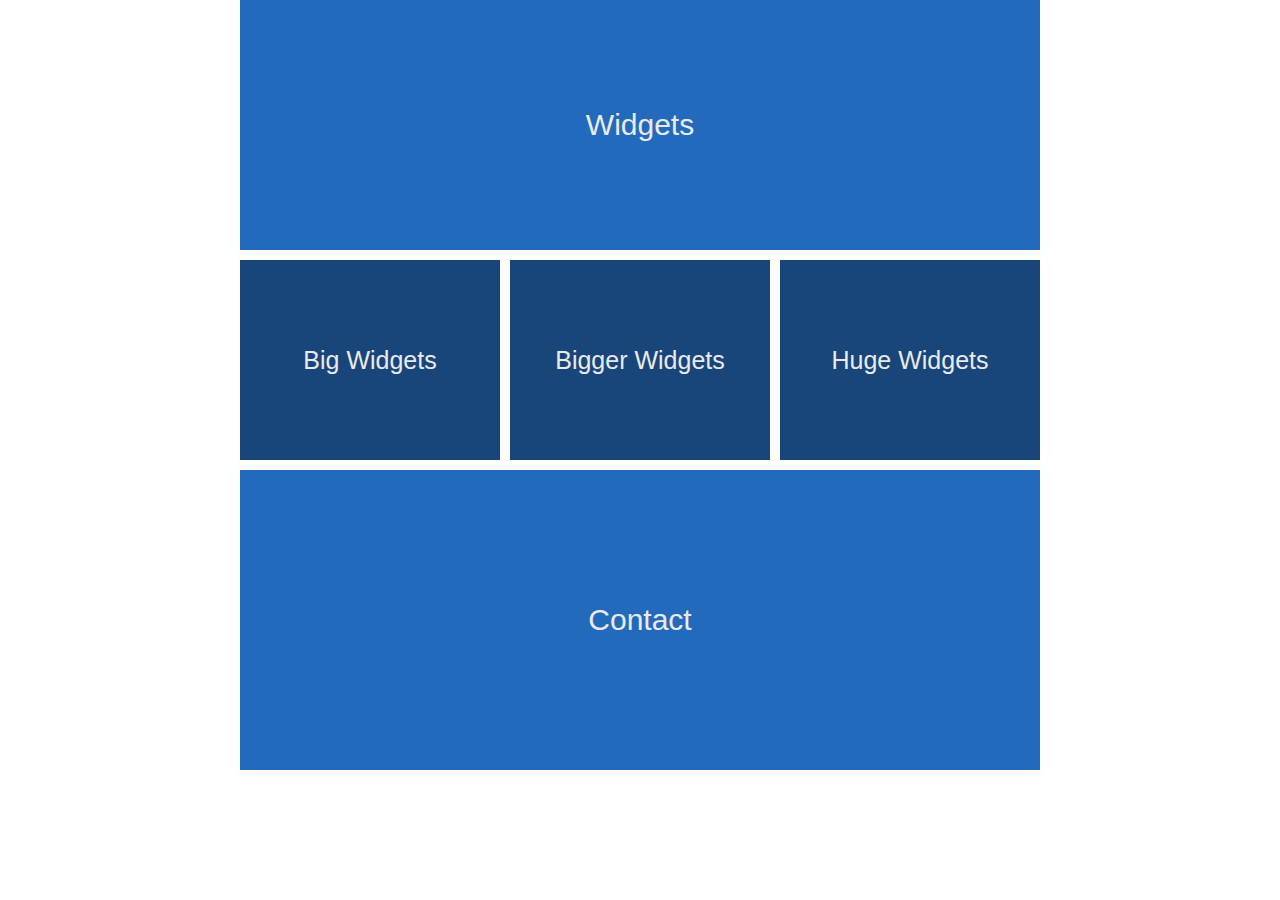
<file: lesson2/blue_blocks/index.html>
<!doctype html>
<html lang="en">
<head>
    <meta charset="UTF-8">
    <meta name="viewport"
          content="width=device-width, user-scalable=no, initial-scale=1.0, maximum-scale=1.0, minimum-scale=1.0">
    <meta http-equiv="X-UA-Compatible" content="ie=edge">
    <link rel="stylesheet" href="normalize.css">
    <link rel="stylesheet" href="main.css">
    <title>Blue Blocks</title>
</head>
<body>

<div class="container">

    <div class="header">
        <p class="headerDesc">Widgets</p>
    </div>

    <div class="content">

        <div class="block">
            <p class="blockDesc">Big Widgets</p>
        </div>
        <div class="block">
            <p class="blockDesc">Bigger Widgets</p>
        </div>
        <div class="block">
            <p class="blockDesc">Huge Widgets</p>
        </div>
    </div>

    <div class="footer">
        <p class="footerDesc">Contact</p>
    </div>

</div>


</body>
</html>
</file>
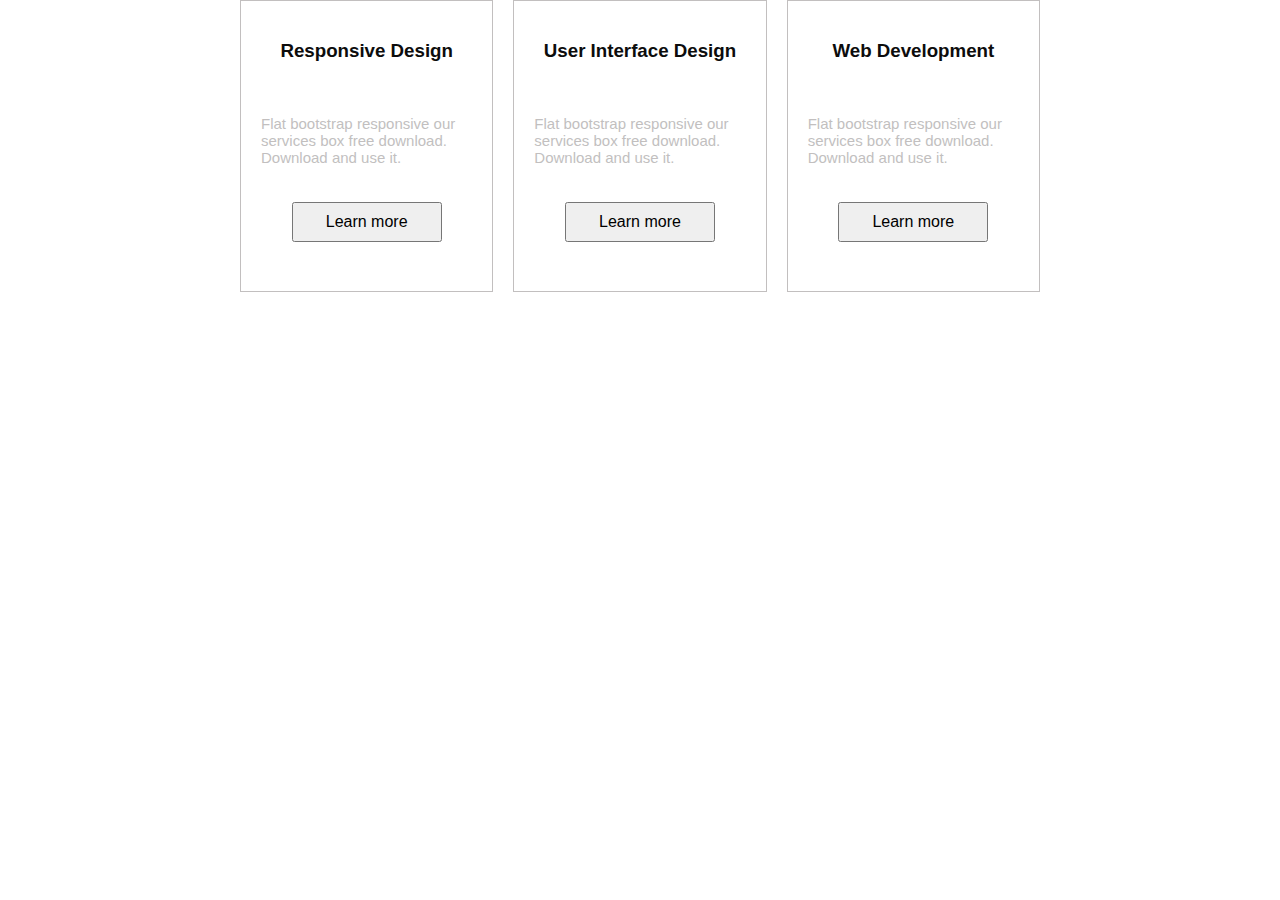
<file: lesson2/cards1/index.html>
<!doctype html>
<html lang="en">
<head>
    <meta charset="UTF-8">
    <meta name="viewport"
          content="width=device-width, user-scalable=no, initial-scale=1.0, maximum-scale=1.0, minimum-scale=1.0">
    <meta http-equiv="X-UA-Compatible" content="ie=edge">
    <link rel="stylesheet" href="normalize.css">
    <link rel="stylesheet" href="main.css">
    <title>Cards1</title>
</head>
<body>
<div class="container">

    <div class="card">

        <div class="carWrap">
            <h3 class="cardTitle">Responsive Design</h3>
            <p class="cardDesc">Flat bootstrap responsive our services box free download. Download and use it.</p>
            <button>Learn more</button>
        </div>
    </div>
    <div class="card">
        <div class="carWrap">
            <h3 class="cardTitle">User Interface Design</h3>
            <p class="cardDesc">Flat bootstrap responsive our services box free download. Download and use it.</p>
            <button>Learn more</button>
        </div>
    </div>

    <div class="card">
        <div class="carWrap">
            <h3 class="cardTitle">Web Development</h3>
            <p class="cardDesc">Flat bootstrap responsive our services box free download. Download and use it.</p>
            <button>Learn more</button>
        </div>
    </div>


</div>


</body>
</html>
</file>
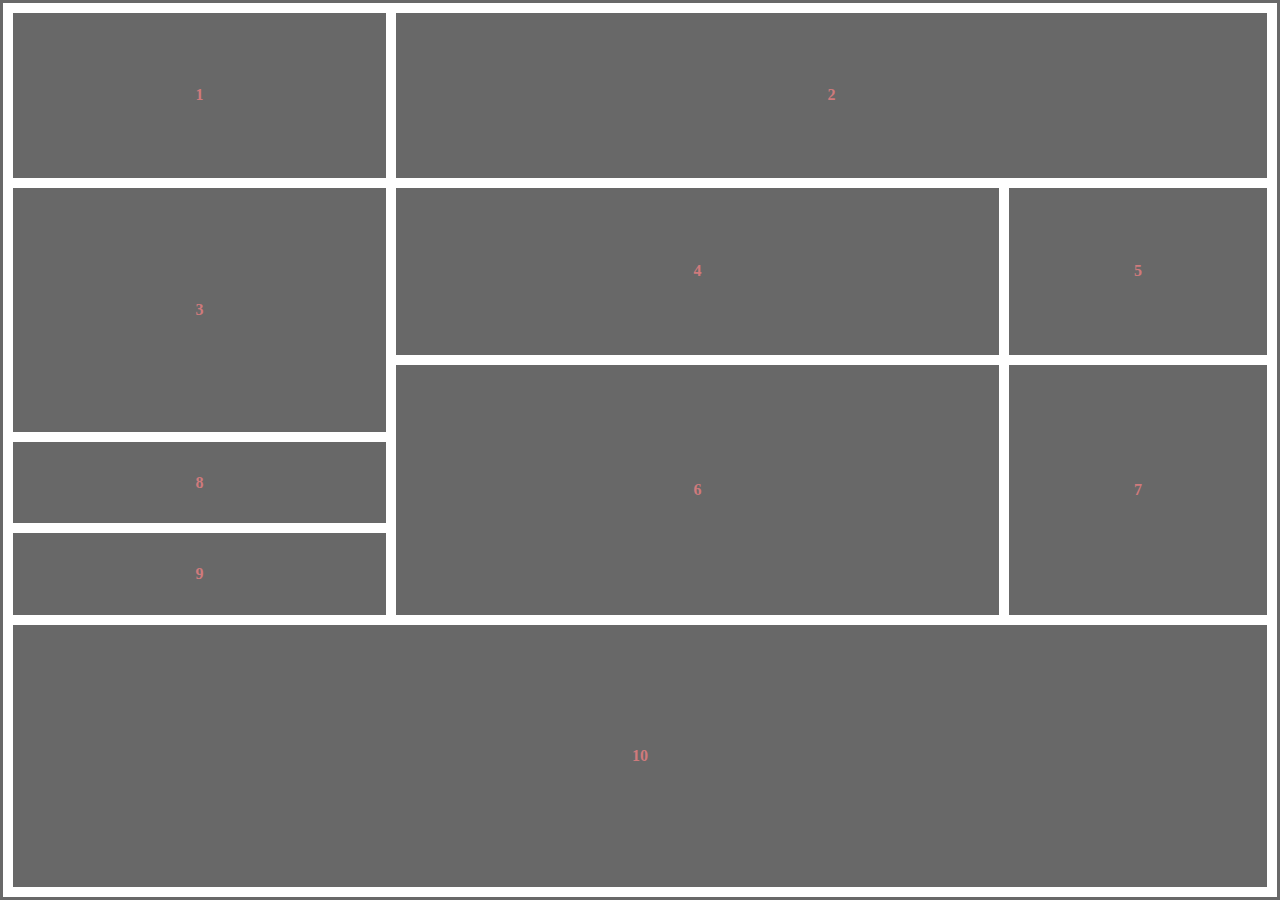
<file: lesson4/adv_mob_website/index.html>
<!doctype html>
<html lang="en">
<head>
    <meta charset="UTF-8">
    <meta name="viewport"
          content="width=device-width, user-scalable=no, initial-scale=1.0, maximum-scale=1.0, minimum-scale=1.0">
    <meta http-equiv="X-UA-Compatible" content="ie=edge">
    <link rel="stylesheet" href="normalize.css">
    <link rel="stylesheet" href="style.css">
    <link rel="stylesheet" href="media.css">

    <title>Mobile Website</title>

</head>

<body>

<div class="container">

    <div class="headerWrapper">
        <div class="logo bgDark font">1</div>
        <div class="header bgDark font">2</div>
    </div>

    <div class="navMedia bgDark font">3</div>

    <div class="content">

        <div class="sidebar">
            <div class="nav bgDark font">3</div>
            <div class="storeLocator bgDark font">8</div>
            <div class="tools bgDark font">9</div>
        </div>

        <div class="mainContent">

            <div class="mainContent_up">
                <div class="bathSectionIntro bgDark font">4</div>
                <div class="ad bgDark font">5</div>
            </div>

            <div class="mainContent_down">
                <div class="typesOfBath bgDark font">6</div>
                <div class="relatedProducts bgDark font">7</div>
            </div>

        </div>

    </div>

    <div class="footer bgDark font">10</div>

</div>


</body>
</html>
</file>
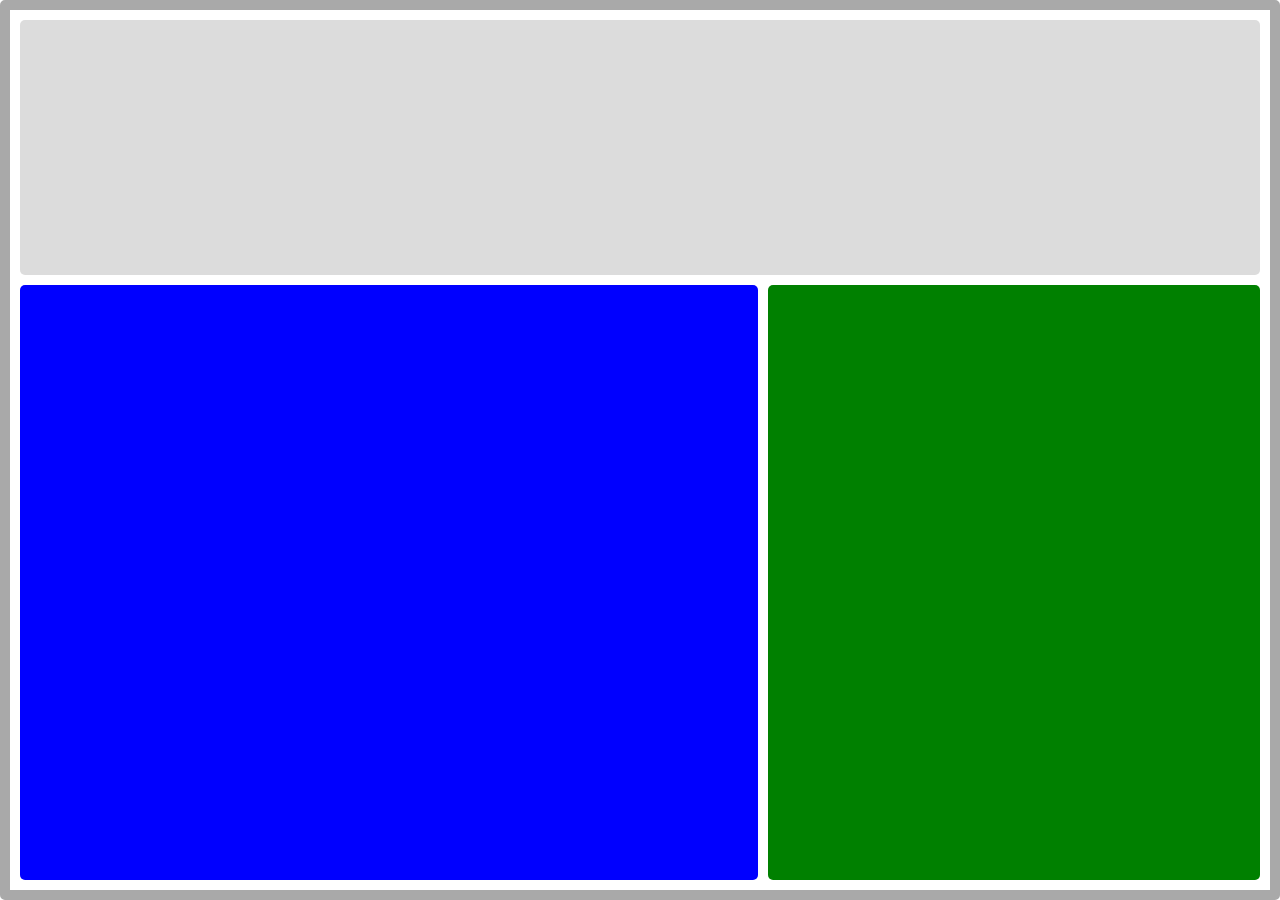
<file: lesson4/block1/index.html>
<!doctype html>
<html lang="en">
<head>
    <meta charset="UTF-8">
    <meta name="viewport"
          content="width=device-width, user-scalable=no, initial-scale=1.0, maximum-scale=1.0, minimum-scale=1.0">
    <meta http-equiv="X-UA-Compatible" content="ie=edge">
    <link rel="stylesheet" href="normalize.css">
    <link rel="stylesheet" href="style.css">
    <title>Block 1</title>
</head>
<body>

<div class="container">

    <div class="header"></div>

    <div class="main">

        <div class="content"></div>
        <div class="sidebar"></div>

    </div>

</div>

</body>
</html>
</file>
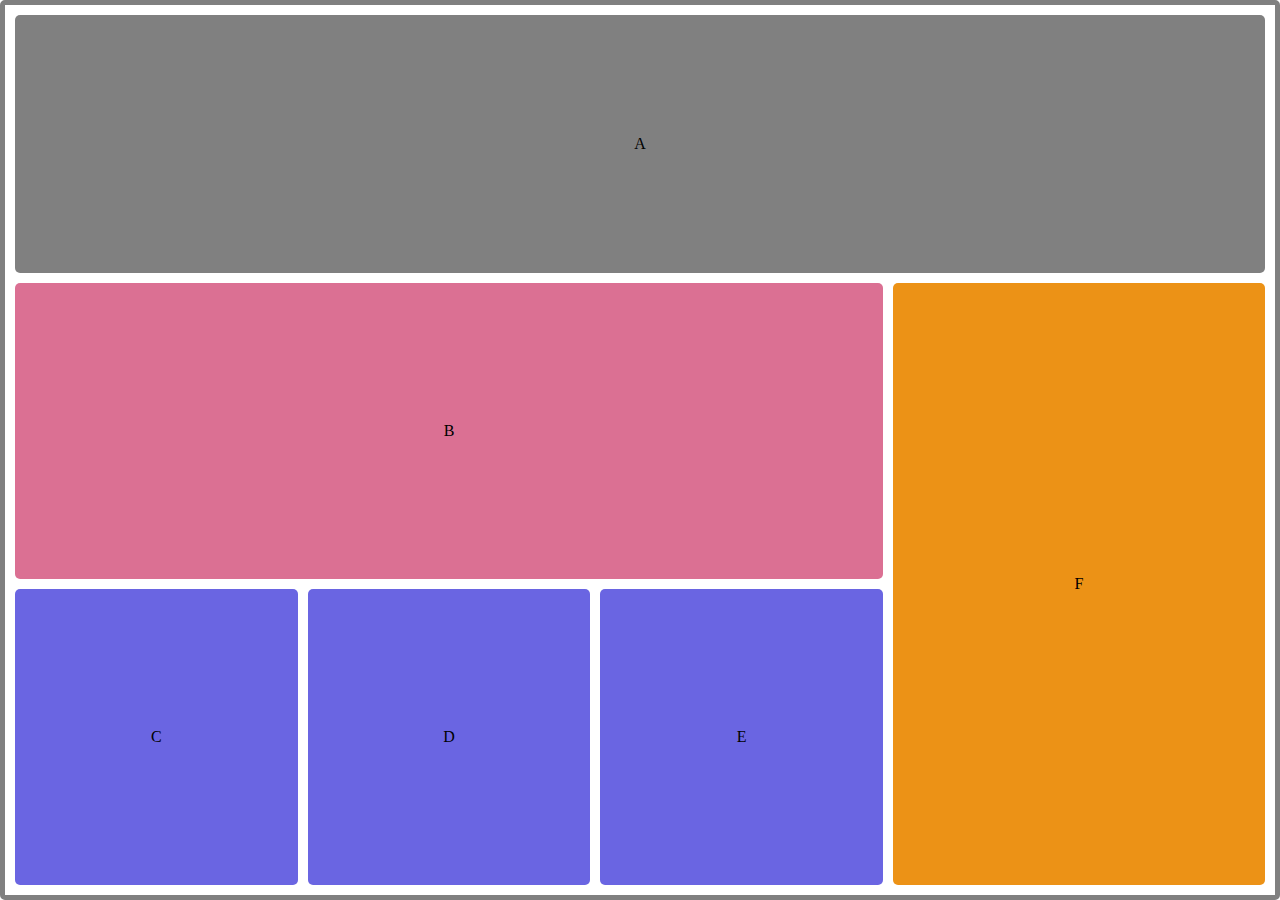
<file: lesson4/block2/index.html>
<!doctype html>
<html lang="en">
<head>
    <meta charset="UTF-8">
    <meta name="viewport"
          content="width=device-width, user-scalable=no, initial-scale=1.0, maximum-scale=1.0, minimum-scale=1.0">
    <meta http-equiv="X-UA-Compatible" content="ie=edge">
    <link rel="stylesheet" href="normalize.css">
    <link rel="stylesheet" href="style.css">
    <title>Block2</title>
</head>

<body>

<div class="container">

    <div class="header">A</div>

    <div class="content">

        <div class="wrapper">

            <div class="main">B</div>

            <div class="footer">
                <div class="footerC">C</div>
                <div class="footerD">D</div>
                <div class="footerE">E</div>
            </div>
        </div>
        <div class="sidebar">F</div>
    </div>


</div>

</body>
</html>
</file>
<file: lesson2/blue_blocks/main.css>
.container {
    margin: auto;
    width: 800px;
    display: flex;
    flex-direction: column;
    gap: 10px;
}

.header {
    display: flex;
    align-items: center;
    justify-content: center;
    height: 250px;
    background-color: #246abc;
}

.headerDesc {
    font-size: 30px;
    color: #EAEAEAFF;
    font-family: Arial, sans-serif;
}

.content {
    display: flex;
    column-gap: 10px;
    justify-content: center;
}

.block {
    display: flex;
    align-items: center;
    justify-content: center;
    width: 260px;
    background-color: #18467BFF;
    height: 200px;
}

.blockDesc {
    font-size: 25px;
    color: #EAEAEAFF;
    font-family: Arial, sans-serif;
}

.footer {
    display: flex;
    justify-content: center;
    align-items: center;
    background-color: #246abc;
    height: 300px;
}

.footerDesc {
    font-size: 30px;
    color: #EAEAEAFF;
    font-family: Arial, sans-serif;
}
</file>
<file: lesson2/cards1/main.css>
.container {
    margin: auto;
    display: flex;
    width: 800px;
    gap: 20px;
}

.card {
    height: 250px;
    background-color: #ffffff;
    padding: 20px;
    border: 1px solid #c2bfbf;
}

.carWrap {
    display: flex;
    flex-direction: column;
    align-items: center;
    gap: 20px;
}

.cardTitle {
    color: #0c0c0c;
    font-family: "Arial Rounded MT Bold", sans-serif;
}

.cardDesc {
    font-size: 15px;
    color: #c2bfbf;
    font-family: "Arial Rounded MT Bold", sans-serif;
}

button {
    height: 40px;
    width: 150px;
    font-family: "Arial Rounded MT Bold", sans-serif;
}
</file>
<file: lesson4/adv_mob_website/style.css>
* {
    margin: 0;
    padding: 0;
    box-sizing: border-box;
}

.bgDark {
    background-color: #686868;
}

.font {
    font-weight: bold;
    color: #cf7a7c;
    display: flex;
    align-items: center;
    justify-content: center;
}

.container {
    border: 3px solid #686868;
    width: 100vw;
    height: 100vh;
    padding: 10px;
}

.headerWrapper {
    display: flex;
    column-gap: 10px;
    height: 20%;
    padding-bottom: 10px;
}

.logo {
    width: 30%;

}

.header {
    width: 70%;
}

.navMedia {
    display: none;
}

.content {
    height: 50%;
    display: flex;
    column-gap: 10px;
    padding-bottom: 10px;
}

.sidebar {
    width: 30%;
    display: flex;
    flex-direction: column;
    row-gap: 10px;

}

.nav {
    height: 60%;
}

.storeLocator {
    height: 20%;
}

.tools {
    height: 20%;
}

.mainContent {
    display: flex;
    flex-direction: column;
    row-gap: 10px;
    width: 70%;
}

.mainContent_up {
    height: 40%;
    display: flex;
    column-gap: 10px;
}

.mainContent_down {
    height: 60%;
    display: flex;
    column-gap: 10px;
}

.bathSectionIntro {
    width: 70%;
}

.ad {
    width: 30%;
}

.typesOfBath {
    width: 70%;
}

.relatedProducts {
    width: 30%;
}

.footer {
    height: 30%;
}
</file>
<file: lesson4/adv_mob_website/media.css>
@media screen and (min-width: 0) and (max-width: 700px) {

    .headerWrapper {
        height: 10%;
    }

    .nav {
        display: none;
    }

    .navMedia {
        display: flex;
        height: 10%;
        margin-bottom: 10px;
    }

    .content {
        height: 68%;
        flex-direction: column-reverse;
    }

    .sidebar {
        width: 100%;
        height: 15%;
        flex-direction: row;
        column-gap: 10px;
    }

    .storeLocator {
        width: 50%;
        height: 100%;
    }

    .tools {
        width: 50%;
        height: 100%;
    }

    .mainContent {
        width: 100%;
        height: 100%;
    }

    .mainContent_up {
        height: 25%;
    }

    .mainContent_down {
        height: 80%;
        flex-direction: column;
        row-gap: 10px;
        margin-bottom: 10px;
    }

    .typesOfBath {
        width: 100%;
        height: 70%;
    }

    .relatedProducts {
        width: 100%;
        height: 30%;
    }

    .footer {
        height: 10%;
    }
}
</file>
<file: lesson4/block1/style.css>
.container {
    width: 100vw;
    height: 100vh;
    box-sizing: border-box;
    border: 10px darkgrey solid;
    border-radius: 5px;
    padding: 10px;
    display: flex;
    flex-direction: column;
    row-gap: 10px;
}

.header {
    height: 30%;
    background-color: gainsboro;
    border-radius: 5px;
}

.main {
    height: 70%;
    display: flex;
    column-gap: 10px;

}

.content {
    width: 60%;
    background-color: blue;
    border-radius: 5px;
}

.sidebar {
    width: 40%;
    background-color: green;
    border-radius: 5px;
}

@media screen and (min-width: 0) and (max-width: 700px) {
    .main {
        display: flex;
        flex-direction: column;
        row-gap: 10px;
    }

    .content {
        width: 100%;
        height: 60%;
    }

    .sidebar {
        width: 100%;
        height: 40%;
    }
}
</file>
<file: lesson4/block2/style.css>
.container {
    width: 100vw;
    height: 100vh;
    box-sizing: border-box;
    padding: 10px;
    border: 5px grey solid;
    border-radius: 5px;
    display: flex;
    flex-direction: column;
    row-gap: 10px;
}

.header {
    height: 30%;
    background-color: grey;
    border-radius: 5px;
    display: flex;
    justify-content: center;
    align-items: center;
}

.content {
    height: 70%;
    display: flex;
    column-gap: 10px;

}

.wrapper {
    width: 70%;
    display: flex;
    flex-direction: column;
    row-gap: 10px;

}

.main {
    height: 50%;
    background-color: palevioletred;
    display: flex;
    flex-direction: column;
    border-radius: 5px;
    justify-content: center;
    align-items: center;
}


.footer {
    height: 50%;
    column-gap: 10px;
    display: flex;

}

.footerC, .footerD, .footerE {
    width: 33.33%;
    background-color: #6a65e2;
    border-radius: 5px;
    display: flex;
    justify-content: center;
    align-items: center;

}

.sidebar {
    width: 30%;
    background-color: #ec9216;
    border-radius: 5px;
    display: flex;
    justify-content: center;
    align-items: center;

}

@media screen and (min-width: 0) and (max-width: 700px) {
    .content {
        flex-direction: column;
        row-gap: 10px;
    }

    .wrapper {
        width: 100%;
        height: 70%;
    }

    .main {
        height: 70%;
    }

    .sidebar {
        width: 100%;
        height: 30%;
    }
}
</file>
